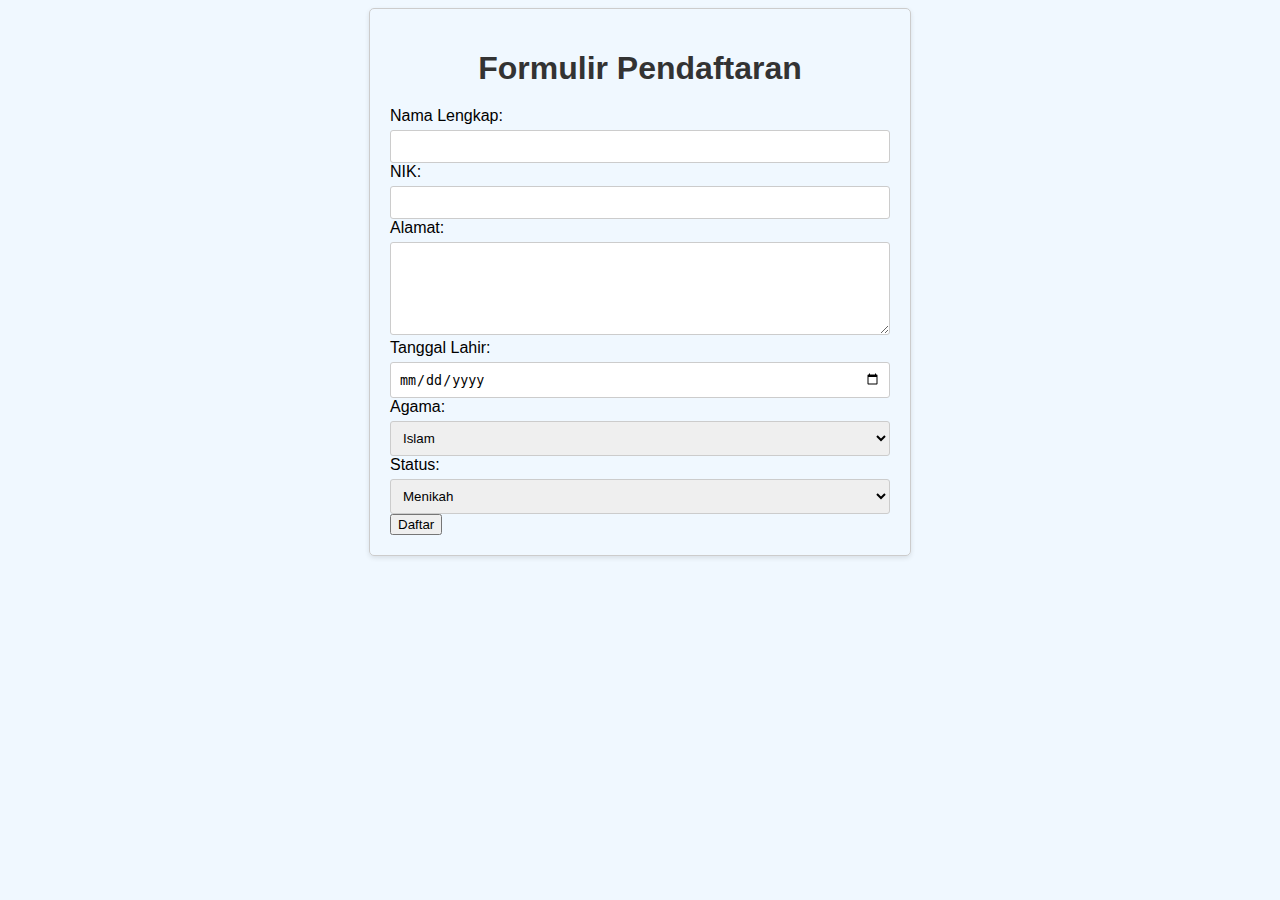
<file: 02 form/index.html>
<!DOCTYPE html>
<html lang="id">
<head>
    <meta charset="UTF-8">
    <meta name="viewport" content="width=device-width, initial-scale=1.0">
    <title>Formulir Pendaftaran</title>
    <link rel="stylesheet" href="style.css">
</head>
<body>
    <div class="container">
        <h1>Formulir Pendaftaran</h1>
        <form action="#">
            <div class="form-group">
                <label for="namaLengkap">Nama Lengkap:</label>
                <input type="text" id="namaLengkap" name="namaLengkap" required>
            </div>
            <div class="form-group">
                <label for="nik">NIK:</label>
                <input type="number" id="nik" name="nik" required>
            </div>
            <div class="form-group">
                <label for="alamat">Alamat:</label>
                <textarea id="alamat" name="alamat" rows="5" required></textarea>
            </div>
            <div class="form-group">
                <label for="tanggalLahir">Tanggal Lahir:</label>
                <input type="date" id="tanggalLahir" name="tanggalLahir" required>
            </div>
            <div class="form-group">
                <label for="agama">Agama:</label>
                <select id="agama" name="agama" required>
                    <option value="Islam">Islam</option>
                    <option value="Kristen">Kristen</option>
                    <option value="Katolik">Katolik</option>
                    <option value="Hindu">Hindu</option>
                    <option value="Buddha">Buddha</option>
                    <option value="Konghucu">Konghucu</option>
                </select>
            </div>
            <div class="form-group">
                <label for="status">Status:</label>
                <select id="status" name="status" required>
                    <option value="Menikah">Menikah</option>
                    <option value="Belum Menikah">Belum Menikah</option>
                </select>
            </div>
            <button type="submit">Daftar</button>
        </form>
    </div>
</body>
</html>
</file>
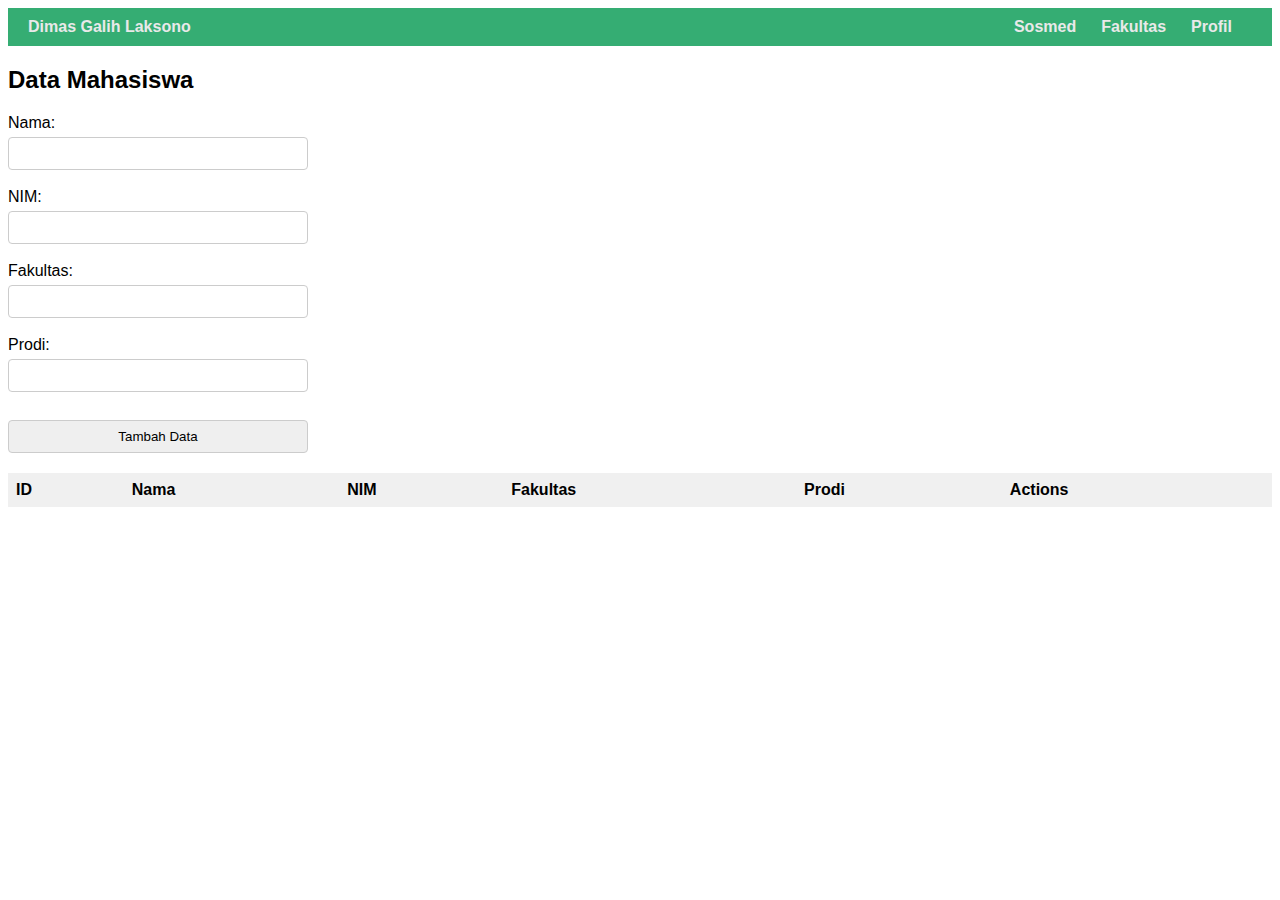
<file: 04 crud/index.html>
<!DOCTYPE html>
<html lang="en">
<head>
    <meta charset="UTF-8">
    <meta name="viewport" content="width=device-width, initial-scale=1.0">
    <title>Dimas CRUD</title>
<link rel="stylesheet" href="style.css">
</head>
<body>
    <nav>

        <div class="nav-left">
            <span>Dimas Galih Laksono</span>
          </div>
          
        <ul class="nav-right">
            <li class="dropdown">
                <a href="#">Sosmed <i class="fas fa-caret-down"></i></a>
                <ul class="dropdown-content">
                    <li><a href="#">Facebook</a></li>
                    <li><a href="#">Instagram</a></li>
                    <li><a href="#">Tiktok</a></li>
                    <li><a href="#">Youtube</a></li>
                </ul>
                <li class="dropdown">
                    <a href="#">Fakultas<i class="fas fa-caret-down"></i></a>
                    <ul class="dropdown-content">
                        <li><a href="#">Informatika</a></li>
                    </ul>
            <li><a href="#">Profil</a></li>
            </li>
        </ul>
    </nav>


    <h2>Data Mahasiswa</h2>

    <form id="data-form">
        <label for="nama">Nama:</label>
        <input type="text" id="nama" name="nama" required><br>

        <label for="nim">NIM:</label>
        <input type="text" id="nim" name="nim" required><br>

        <label for="fakultas">Fakultas:</label>
        <input type="text" id="fakultas" name="fakultas" required><br>

        <label for="prodi">Prodi:</label>
        <input type="text" id="prodi" name="prodi" required><br>

        <button type="submit">Tambah Data</button>
    </form>

    <table id="data-table">
        <thead>
            <tr>
                <th>ID</th>
                <th>Nama</th>
                <th>NIM</th>
                <th>Fakultas</th>
                <th>Prodi</th>
                <th>Actions</th>
            </tr>
        </thead>
        <tbody>
        </tbody>
    </table>

    <script src="main.js"></script>  
</body>
</html>
</file>
<file: 02 form/style.css>
body {
    font-family: sans-serif;
    background-color: #f0f8ff;
}

.container {
    width: 500px;
    margin: 0 auto;
    padding: 20px;
    border: 1px solid #ccc;
    border-radius: 5px;
    box-shadow: 0 2px 5px rgba(0, 0, 0, 0.1);
}

h1 {
    text-align: center;
    margin-bottom: 20px;
    color: #333;
}

label {
    display: block;
    margin-bottom: 5px;
}

input[type="text"],
input[type="number"],
input[type="date"],
textarea,
select {
    width: 100%;
    padding: 8px;
    border: 1px solid #ccc;
    border-radius: 3px;
    box-sizing: border-box;
}

input[type="submit"] {
    background-color: #4CAF50;
    color: white;
    padding: 10px 20px;
    border: none;
    border-radius: 3px;
    cursor: pointer;
}

input[type="submit"]:hover {
    background-color: #45a049;
}
</file>
<file: 04 crud/style.css>
body {
    margin: 10;
    font-family: Arial, sans-serif;
}

nav {
    background-color: #35ad73; 
    color: #e9e9e9;
    display: flex;
    justify-content: space-between;
    align-items: center;
    padding: 10px 20px;
}

.nav-left {
    display: flex;
    align-items: center;
    font-weight: bold;
}


.nav-right {
    list-style: none;
    margin: 0;
    padding: 0;
    display: flex;
}

.nav-right li {
    margin-right: 20px; 
}

.nav-right a {
    text-decoration: none;
    color: inherit;
    font-weight: bold; 
}

.nav-right a:hover {
    color: #ddd; 
}

.dropdown {
    position: relative;
}

.dropdown-content {
    display: none;
    position: absolute;
    background-color: #ededed;
    min-width: 160px;
    box-shadow: 0px 8px 16px 0px rgba(0,0,0,0.2);
    z-index: 1;
}

.dropdown-content a {
    color: black;
    padding: 12px 16px;
    text-decoration: none;
    display: block;
}

.dropdown-content a:hover {
    background-color: #35ad73;
}

.dropdown:hover .dropdown-content {
    display: block;
}

.fas.fa-caret-down {
    margin-left: 5px;
}

.menu-btn {
    display: none;
    cursor: pointer;
    position: relative;
    padding: 10px;
}

.menu-btn i {
    font-size: 24px;
    color: #fff;
}

.nav-right.active {
    display: flex;
    flex-direction: column; 
    position: absolute;
    top: 100%; 
    left: 0;
    width: 100%;
    background-color: #4c4c4c; 
    padding: 20px;
    transition: all 0.3s ease;
}

.nav-right.active li {
    margin-right: 0; 
    margin-bottom: 15px; 
}

.nav-right.active a {
    text-align: center; 
}

@media (max-width: 768px) {
    .nav-left img {
        width: 80px; 
    }

    .nav-right {
        display: none; 
    }

    .menu-btn {
        display: block; 
    }
}

/* ========== */

table {
    border-collapse: collapse;
    width: 100%;
    margin-bottom: 20px;
}

th, td {
    text-align: left;
    padding: 8px;
}

th {
    background-color: #f0f0f0;
}

form {
    display: flex;
    flex-direction: column;
    width: 300px;
    margin-bottom: 20px;
}

label {
    margin-bottom: 5px;
}

input[type="text"],
button {
    padding: 8px;
    border: 1px solid #ccc;
    border-radius: 4px;
}

button {
    cursor: pointer;
    margin-top: 10px;
}

.edit-button {
    background-color: #4CAF50; 
    color: white;
}

.delete-button {
    background-color: #f44336; 
    color: white;
}
</file>
